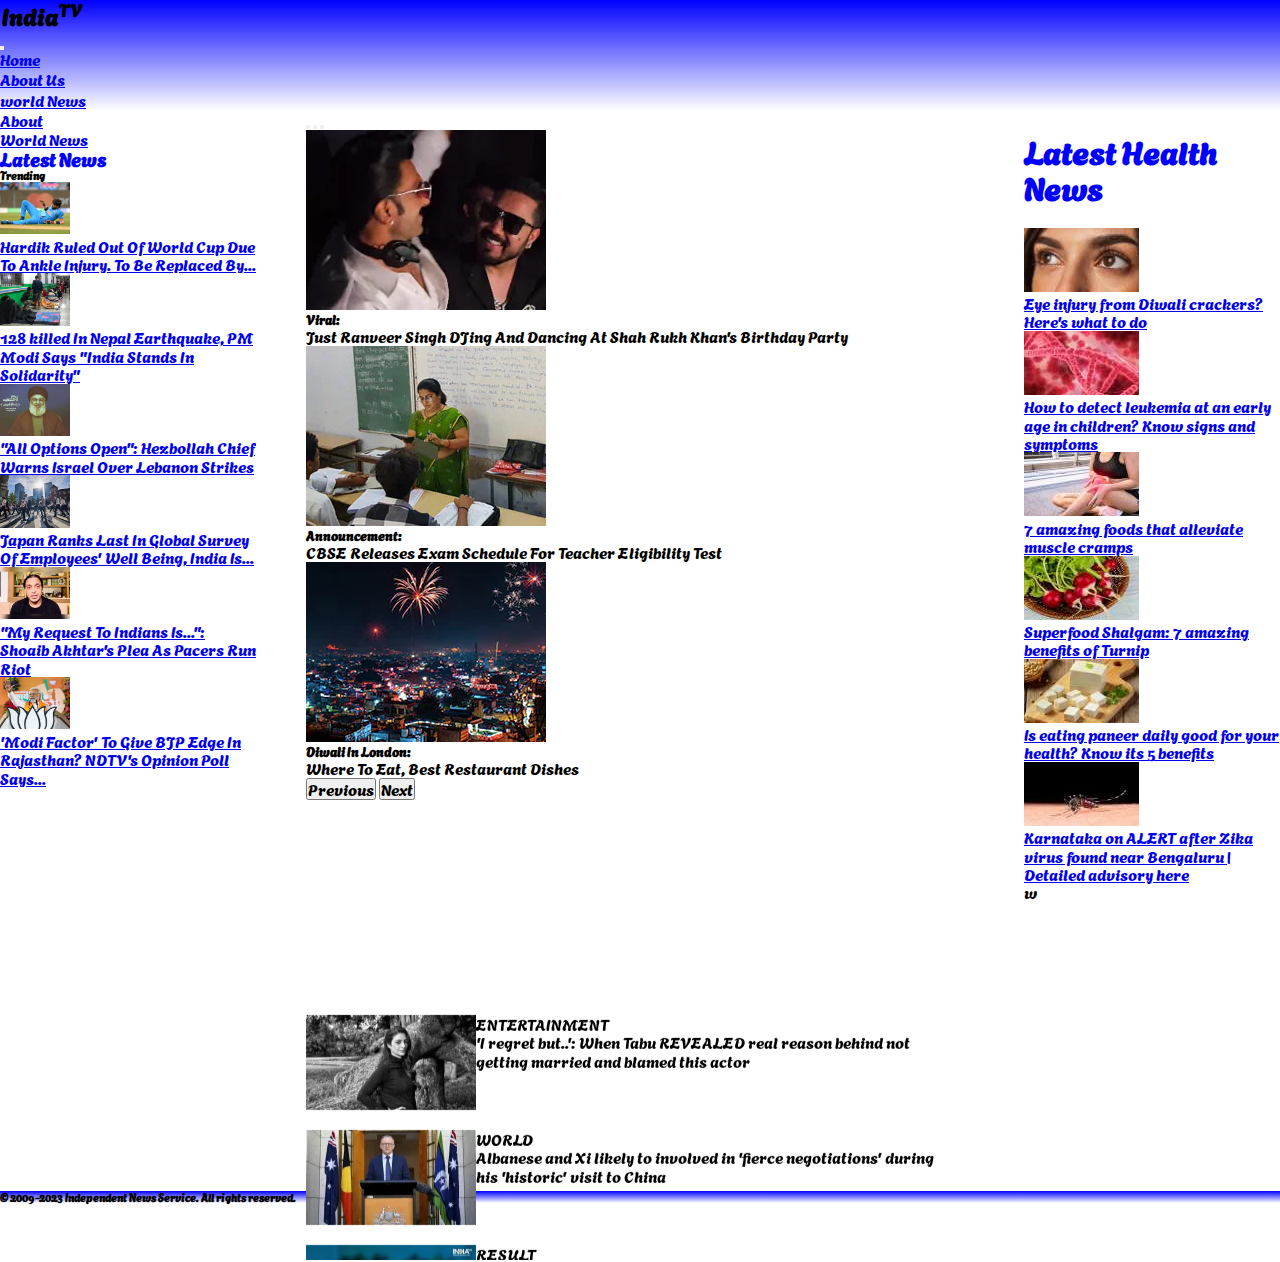
<file: semester1/index.html>
<!DOCTYPE html>
<html lang="en">
<head>
    <meta charset="UTF-8">
    <meta name="viewport" content="width=device-width, initial-scale=1.0">
    <title>India Tv</title>
    <link href="https://cdn.jsdelivr.net/npm/bootstrap@5.3.2/dist/css/bootstrap.min.css" rel="stylesheet" integrity="sha384-T3c6CoIi6uLrA9TneNEoa7RxnatzjcDSCmG1MXxSR1GAsXEV/Dwwykc2MPK8M2HN" crossorigin="anonymous">
    <link rel="stylesheet" href="./styles/normalize.css">
    <link rel="stylesheet" href="./styles/main.css">
</head>
<body>
<div class="container">
<header class=" text-light">
    <h2 class="text-center">India<sup>TV</sup></h2>

    <!-- bootstrap navbar -->

    <nav class="navbar navbar-expand-lg bg-body-tertiary">
        <div class="container-fluid">
          <!-- <a class="navbar-brand" href="#">Navbar</a> -->
          <button class="navbar-toggler" type="button" data-bs-toggle="collapse" data-bs-target="#navbarSupportedContent" aria-controls="navbarSupportedContent" aria-expanded="false" aria-label="Toggle navigation">
            <span class="navbar-toggler-icon"></span>
          </button>
          <div class="collapse navbar-collapse" id="navbarSupportedContent">
            <ul class="navbar-nav me-auto mb-2 mb-lg-0 ms-auto">
              <li class="nav-item">
                <a class="nav-link active text-warning" aria-current="page" href="./index.html">Home</a>
              </li>
              <li class="nav-item">
                <a class="nav-link text-warning" href="./about.html">About Us</a>
              </li>
              <!-- <li class="nav-item dropdown">
                <a class="nav-link dropdown-toggle" href="#" role="button" data-bs-toggle="dropdown" aria-expanded="false">
                  Dropdown
                </a>
                <ul class="dropdown-menu">
                  <li><a class="dropdown-item" href="#">Action</a></li>
                  <li><a class="dropdown-item" href="#">Another action</a></li>
                  <li><hr class="dropdown-divider"></li>
                  <li><a class="dropdown-item" href="#">Something else here</a></li>
                </ul>
              </li> -->
              <li class="nav-item">
                <a class="nav-link text-warning" href="./worldnews.html">world News</a>
              </li>
            </ul>
            
          </div>
        </div>
      </nav>
      <!-- end navbar -->
</header>

<!-- home content -->
<div class="homeContent">
<aside class="side1">
  <ul>
    <li><a href="./about.html" class="text-warning">About</a></li>
    <li><a href="./worldnews.html" class="text-warning">World News</a></li>
  </ul>
<h3>Latest News</h3>
<h6 class="text-warning bg-primary p-2">Trending</h6>
<div class="divimg">
<img src="./images/l1.webp" alt="">
<p><a href="https://www.thehindu.com/sport/cricket/icc-world-cup/ankle-injury-rules-hardik-pandya-out-of-world-cup-prasidh-krishna-to-replace-him-in-india-squad/article67496575.ece?response_id=SAR5ii5NWjIKObwhmQGYmngQeg3HueHsb4UYyRIXTKTOs3lavs&internal_redirect_uri=https%3A%2F%2Fwww.thehindu.com%2Fsport%2Fcricket%2Ficc-world-cup%2Fankle-injury-rules-hardik-pandya-out-of-world-cup-prasidh-krishna-to-replace-him-in-india-squad%2Farticle67496575.ece">Hardik Ruled Out Of World Cup Due To Ankle Injury. To Be Replaced By...</a></p>
</div>
<div class="divimg">
    <img src="./images/l2.webp" alt="">
    <p><a href="https://www.firstpost.com/india/pm-modi-assures-all-help-to-nepal-after-earthquake-says-india-stands-in-solidarity-13345812.html">
        128 killed In Nepal Earthquake, PM Modi Says "India Stands In Solidarity"</a></p>
    </div>
    <div class="divimg">
        <img src="./images/l3.jpg" alt="">
        <p><a href="https://www.msn.com/he-il/news/other/update-3-israel-strikes-two-hezbollah-cells-in-lebanon-military-says/ar-AA1iFEul">"All Options Open": Hezbollah Chief Warns Israel Over Lebanon Strikes</a></p>
        </div>
        <div class="divimg">
            <img src="./images/l4.webp" alt="">
            <p><a href="https://www.wionews.com/world/survey-ranks-japan-lowest-for-employee-well-being-india-second-best-654928">Japan Ranks Last In Global Survey Of Employees' Well Being, India Is...</a></p>
            </div>
            <div class="divimg">
                <img src="./images/lnew.webp" alt="">
                <p><a href="https://www.bing.com/news/search?q=My+Request+To+Indians+Is...%22%3a+Shoaib+Akhtar%27s+Plea+As+Pacers+Run+Riot&qpvt=My+Request+To+Indians+Is...%22%3a+Shoaib+Akhtar%27s+Plea+As+Pacers+Run+Riot&FORM=EWRE">"My Request To Indians Is...": Shoaib Akhtar's Plea As Pacers Run Riot</a></p>
                </div>
                <div class="divimg">
                    <img src="./images/l6.webp" alt="">
                    <p><a href="https://www.ndtv.com/india-news/rajasthan-assembly-election-ndtv-opinion-poll-modi-factor-to-give-bjp-edge-in-rajasthan-ndtvs-opinion-poll-says-4542259">'Modi Factor' To Give BJP Edge In Rajasthan? NDTV's Opinion Poll Says...</a></p>
                    </div>
</aside>
<main class="main">

    <!-- bootstrap carosel -->
<div>
    <div id="carouselExampleCaptions" class="carousel slide">
        <div class="carousel-indicators">
          <button type="button" data-bs-target="#carouselExampleCaptions" data-bs-slide-to="0" class="active" aria-current="true" aria-label="Slide 1"></button>
          <button type="button" data-bs-target="#carouselExampleCaptions" data-bs-slide-to="1" aria-label="Slide 2"></button>
          <button type="button" data-bs-target="#carouselExampleCaptions" data-bs-slide-to="2" aria-label="Slide 3"></button>
        </div>
        <div class="carousel-inner">
          <div class="carousel-item active">
            <img src="./images/m1.webp" class="d-block w-100" alt="...">
            <div class="carousel-caption d-none d-md-block">
              <h5 class="text-warning">Viral:</h5>
              <p class="text-warning"> Just Ranveer Singh DJing And Dancing At Shah Rukh Khan's Birthday Party</p>
            </div>
          </div>
          <div class="carousel-item">
            <img src="./images/m2.webp" class="d-block w-100" alt="...">
            <div class="carousel-caption d-none d-md-block ">
              <h5 class="text-warning">Announcement:</h5>
              <p class="text-warning">CBSE Releases Exam Schedule For Teacher Eligibility Test</p>
            </div>
          </div>
          <div class="carousel-item">
            <img src="./images/m3.webp" class="d-block w-100" alt="...">
            <div class="carousel-caption d-none d-md-block">
              <h5 class="text-warning">Diwali In London:</h5>
              <p class="text-warning"> Where To Eat, Best Restaurant Dishes</p>
            </div>
          </div>
          <!-- <div class="carousel-item">
            <img src="./images/m4.webp" class="d-block w-100" alt="...">
            <div class="carousel-caption d-none d-md-block">
              <h5>Third slide label</h5>
              <p>Some representative placeholder content for the third slide.</p>
            </div>
          </div>
          <div class="carousel-item">
            <img src="./images/m6.webp" class="d-block w-100" alt="...">
            <div class="carousel-caption d-none d-md-block">
              <h5>Third slide label</h5>
              <p>Some representative placeholder content for the third slide.</p>
            </div>
          </div> -->
        </div>
        <button class="carousel-control-prev" type="button" data-bs-target="#carouselExampleCaptions" data-bs-slide="prev">
          <span class="carousel-control-prev-icon" aria-hidden="true"></span>
          <span class="visually-hidden">Previous</span>
        </button>
        <button class="carousel-control-next" type="button" data-bs-target="#carouselExampleCaptions" data-bs-slide="next">
          <span class="carousel-control-next-icon" aria-hidden="true"></span>
          <span class="visually-hidden">Next</span>
        </button>
      </div>
    </div>
      <div class="marqueediv">
        <marquee behavior="slide" direction="up">
          <div class="classdiv">
            <img src="./images/aa1.webp" alt="">
            <div>
              <span class="text-warning">ENTERTAINMENT</span>
            <p>'I regret but..': When Tabu REVEALED real reason behind not getting married and blamed this actor</p></div>
          </div>
          <div class="classdiv">
            <img src="./images/untitled-design-2-1699083114.webp" alt="">
            <div>
              <span class="text-warning"> WORLD</span>
            <p>
             
              Albanese and Xi likely to involved in 'fierce negotiations' during his 'historic' visit to China</p></div>
          </div>
          
          <div class="classdiv">
            <img src="./images/result-1699082363.webp" alt="">
            <div>
              <span class="text-warning">RESULT</span>
              <p>'CISF fireman result 2023 declared at cisfrectt.in, check scores</p>
            </div>
          </div>
          <div class="classdiv">
            <img src="./images/coughing-1699082698.webp" alt="">
            <div>
              <span class="text-warning">pollution</span>
              <p>Air pollution: 7 home remedies to treat sore throat, coughing</p>
         </div>
          </div>
        </marquee>
      </div>
      <!-- <video  controls style="width: 100%;">
        <source src="./media/Hamas' Qassam Brigades Mocks Arab Nations; Sends This Video Message _ Gaza War.mp4">
      </video> -->
      <!-- <iframe width="930" height="523" src="https://www.youtube.com/embed/r0494Q2UqAM" title="Mortal remains of Heeraben Modi brought to a crematorium for last rites in Gandhinagar." frameborder="0" allow="accelerometer; autoplay; clipboard-write; encrypted-media; gyroscope; picture-in-picture; web-share" allowfullscreen></iframe> -->
</main>
<aside class="side2">
  <h1>Latest Health News</h1>
  <div class="side2div">
    <img src="./images/eye-injury-1698833767.jpg" alt="">
    <p><a href="https://www.indiatvnews.com/health/diwali-2023-eye-injury-from-diwali-crackers-here-s-what-to-do-2023-11-01-900666">Eye injury from Diwali crackers? Here's what to do</a></p>
  </div>
  <div class="side2div">
    <img src="./images/leukemia-1698832495.jpg" alt="">
    <p><a href="https://www.indiatvnews.com/health/how-to-detect-leukemia-at-an-early-age-in-children-know-signs-and-symptoms-2023-11-01-900661">How to detect leukemia at an early age in children? Know signs and symptoms</a></p>
  </div>
  <div class="side2div">
    <img src="./images/muscle-cramps-1698898128.jpg" alt="">
    <p><a href="https://www.indiatvnews.com/health/health-news-7-amazing-foods-that-alleviate-muscle-cramps-at-night-2023-11-02-900773">7 amazing foods that alleviate muscle cramps</a></p>
  </div>
  <div class="side2div">
    <img src="./images/turnip-benefits-1698922841.jpg" alt="">
    <p><a href="https://www.indiatvnews.com/health/superfood-shalgam-health-benefits-of-turnip-2023-11-02-900845">Superfood Shalgam: 7 amazing benefits of Turnip</a></p>
  </div>
  <div class="side2div">
    <img src="./images/paneer-1698898457.jpg" alt="">
    <p><a href="https://www.indiatvnews.com/health/is-eating-paneer-daily-good-for-your-health-know-its-5-benefits-2023-11-02-900772">Is eating paneer daily good for your health? Know its 5 benefits</a></p>
  </div>
  <div class="side2div">
    <img src="./images/zika-virus-in-karnataka-1698913138.jpg" alt="">
    <p><a href="https://www.indiatvnews.com/health/karnataka-on-alert-after-zika-virus-found-near-bengaluru-detailed-advisory-here-2023-11-02-900816">Karnataka on ALERT after Zika virus found near Bengaluru | Detailed advisory here</a></p>
  </div>w
</aside>
</div>

<!-- footer -->
<footer class="">
    <h6 class="p-4  text-center">&copy; 2009-2023 Independent News Service. All rights reserved.</h6>  
</footer>
</div>




    <!-- bootstrap script -->
    <script src="https://cdn.jsdelivr.net/npm/@popperjs/core@2.11.8/dist/umd/popper.min.js" integrity="sha384-I7E8VVD/ismYTF4hNIPjVp/Zjvgyol6VFvRkX/vR+Vc4jQkC+hVqc2pM8ODewa9r" crossorigin="anonymous"></script>
<script src="https://cdn.jsdelivr.net/npm/bootstrap@5.3.2/dist/js/bootstrap.min.js" integrity="sha384-BBtl+eGJRgqQAUMxJ7pMwbEyER4l1g+O15P+16Ep7Q9Q+zqX6gSbd85u4mG4QzX+" crossorigin="anonymous"></script>
</body>
</html>
</file>
<file: semester1/styles/main.css>
@import url('https://fonts.googleapis.com/css2?family=Agbalumo&family=Kaushan+Script&family=Montserrat:ital,wght@0,100;0,200;0,300;0,400;0,500;0,600;0,700;0,800;0,900;1,100;1,200;1,300;1,400;1,500;1,600;1,700;1,800;1,900&family=Nanum+Myeongjo:wght@400;700&family=Poppins:ital,wght@0,200;0,400;0,500;0,600;0,700;0,800;0,900;1,300;1,400;1,500;1,700;1,800;1,900&family=Roboto:ital,wght@0,100;0,300;0,400;0,500;0,700;0,900;1,100;1,300;1,400;1,500;1,700;1,900&display=swap');



*{
    margin: 0;
    padding: 0;
    box-sizing: border-box;
    font-family: agbalumo;
}

/* header section*/

header{
    background: linear-gradient(to bottom, blue,white);
}
header h2{
    padding: 2px;
}

.nav-link::after{
content:'';
width: 0%;
height: 2px;
position: relative;
display: block;
background-color: orange;
transition: 1s;
}

.nav-link:hover::after{
    width: 100%;
}
.nav-link:focus{
    background-color: orange;
}

/* content section */
.homeContent{
    height: 120vh;
}
.side1{
    float: left;
    width: 20%;
    /* border: 1px solid black; */
    height: 100%;
}
.main{
    float: left;
    width: 50%;
    margin-left: 50px;
    /* border: 1px solid black; */
    height: 100%;
}
/* .marqueediv{
    height: 20vh;
    z-index: 0;
} */
.classdiv{
display: flex;
margin-top: 20px;
}
.side2{
    float: right;
    width: 20%;
    /* border: 1px solid black; */
    height: 100%;
    
}
.side1 h3{
    color: blue;
}
.divimg{
    width: 100%;
    overflow: hidden;
}
.divimg img{
    width: 70px;
}
.side2 h1{
    color: blue;
}

li{
    list-style-type: none;
}
/* footer */
footer{
    clear: both;
    background:linear-gradient(to bottom, blue,white);
    z-index: 1000;
/* margin-top: 2200px; */
    
}

@media screen and (max-width: 700px){
    .homeContent{
        display: flex;
        flex-direction: column;
        row-gap: 20px;
       
    }
    .side1, .side2 , .main{
        display: block;
        width: 100%;
    }
    /* .main{
margin-top: 100px;
margin-left: 0;
    }
    footer{
        margin-top: 2500px;
       position: relative;
       bottom: 0;
    } */
    .classdiv{
        display: flex;
        flex-direction: column;
    }
    /* .side2{
        
    } */
}
@media screen and (max-width: 900px){

}
</file>
